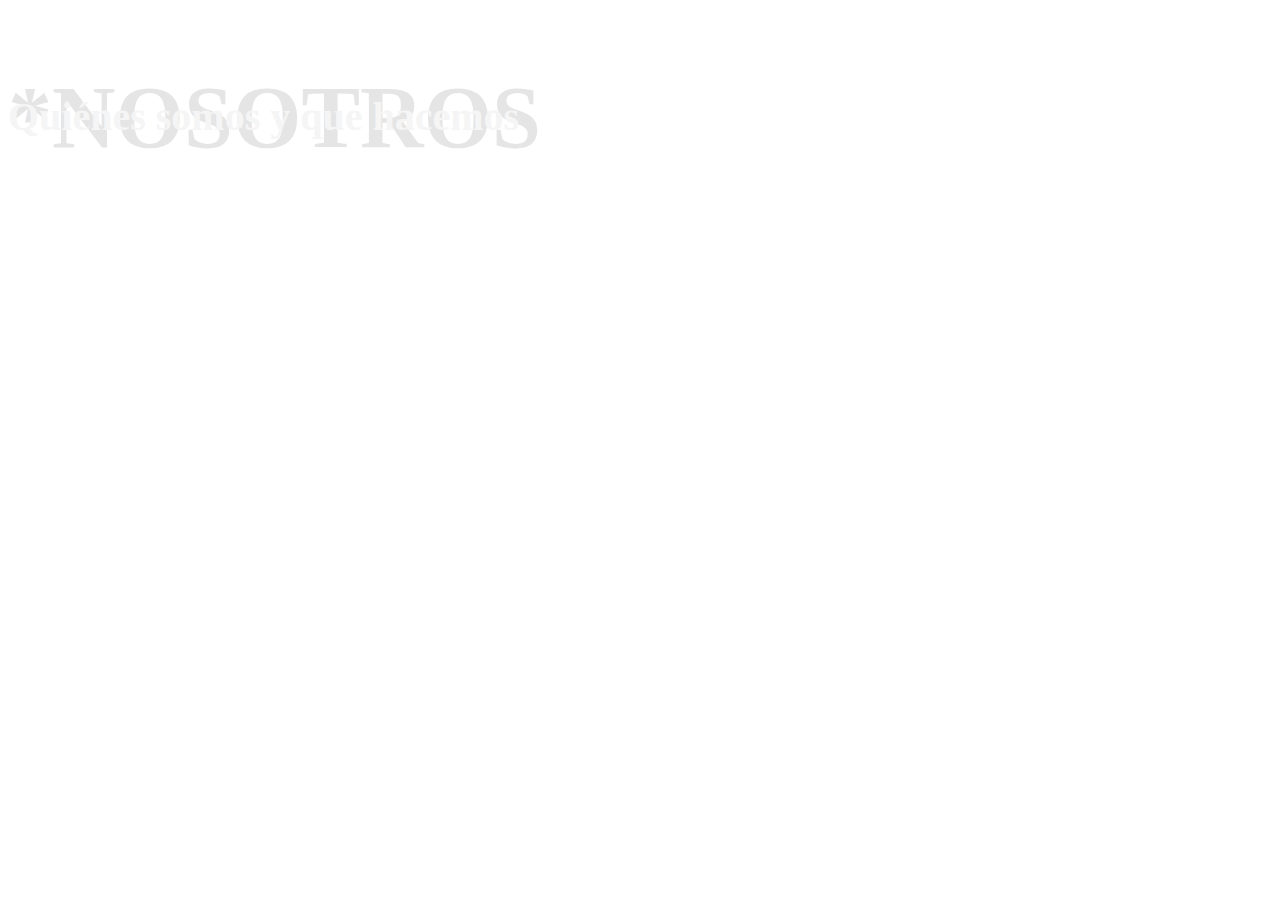
<file: prueba.html>
<!DOCTYPE html>
<html lang="es">
<head>
    <meta charset="UTF-8">
    <meta name="viewport" content="width=device-width, initial-scale=1.0">
    <title>Document</title>
    <style>
        .section-title {
            position: relative;

            padding-top: 52px;
        }

        .section-title .section-title--overlapped-title {
            position: absolute;
            top: 0;

            text-transform: uppercase;

            font-size: 5.5rem;

            color: rgba(163, 163, 163, 0.288);
        }

        .section-title .section-title--title {
            position: relative;
            z-index: 2;
            
            font-size: 2.5rem;

            color: black;
        }

        .section-title.white-version .section-title--title {
            color: whitesmoke;
        }
    </style>
</head>
<body>
    <div class="section-title white-version">
        <h1 class="section-title--overlapped-title">
            *nosotros
        </h1>
        <h2 class="section-title--title">
            Quiénes somos y que hacemos
        </h2>
    </div>
</body>
</html>
</file>
